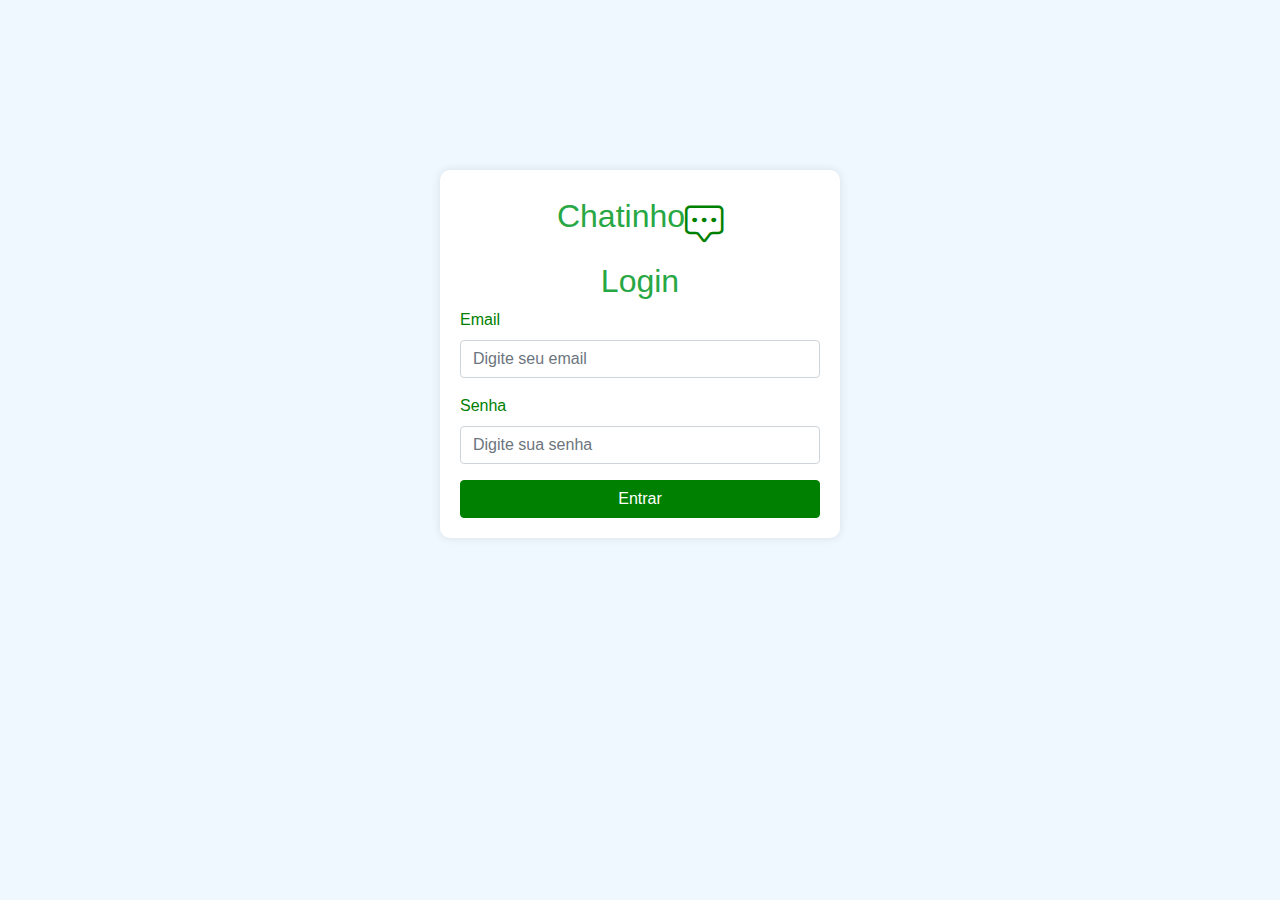
<file: index.html>
<!DOCTYPE html>
<html lang="pt-br">
<head>
    <meta charset="UTF-8">
    <meta name="viewport" content="width=device-width, initial-scale=1.0">
    <title>Chatinho</title>
    <link rel="icon" href="chat-square-dots-_1_.png" type="image/png">
    <link href="https://stackpath.bootstrapcdn.com/bootstrap/4.5.2/css/bootstrap.min.css" rel="stylesheet">
    <link rel="stylesheet" href="https://cdn.jsdelivr.net/npm/bootstrap-icons@1.11.3/font/bootstrap-icons.min.css">
    <link rel="stylesheet" href="style.css">
</head>
<body>
    <div class="login-container">
        <div class=" d-flex justify-content-center align-items-center">
            <div class="btn d-flex text-center">
                <h2 class="text-center text-primary text-success">Chatinho</h2>
                <i class="bi bi-chat-square-dots" style="font-size: 3vw; color: green;"></i>
            </div>
        </div>
        <h2 class="text-center text-primary text-success">Login</h2>
        <form>
            <div class="form-group">
                <label for="email" class="form-label">Email</label>
                <input type="email" class="form-control" id="email" placeholder="Digite seu email">
            </div>
            <div class="form-group">
                <label for="password" class="form-label">Senha</label>
                <input type="password" class="form-control" id="password" placeholder="Digite sua senha">
            </div>
                <a href="listar.html" class="btn login-btn btn-block text-white">Entrar</a>
        </form>
    </div>
    <script src="https://code.jquery.com/jquery-3.5.1.slim.min.js"></script>
    <script src="https://cdn.jsdelivr.net/npm/@popperjs/core@2.11.5/dist/umd/popper.min.js"></script>
    <script src="https://stackpath.bootstrapcdn.com/bootstrap/4.5.2/js/bootstrap.min.js"></script>
</body>
</html>
</file>
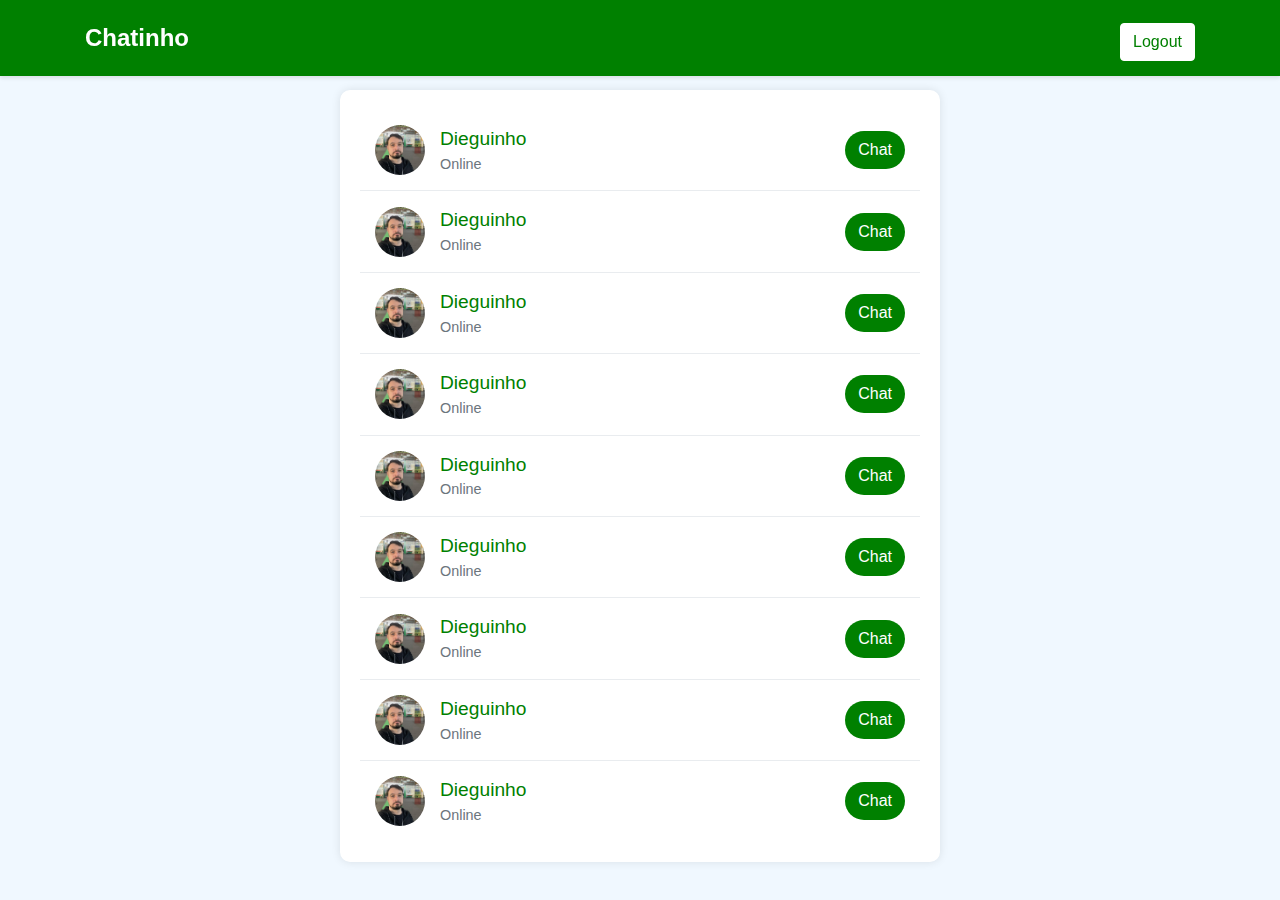
<file: listar.html>
<!DOCTYPE html>
<html lang="pt-br">
<head>
    <meta charset="UTF-8">
    <meta name="viewport" content="width=device-width, initial-scale=1.0">
    <title>Chatinho</title>
    <link rel="icon" href="chat-square-dots-_1_.png" type="image/png">
    <link href="https://stackpath.bootstrapcdn.com/bootstrap/4.5.2/css/bootstrap.min.css" rel="stylesheet">
    <link rel="stylesheet" href="style.css">
</head>
<body>
    <header class="header">
        <div class="container">
            <div class="d-flex justify-content-between align-items-end">
                <a href="#" class="navbar-brand">Chatinho</a>
                <a href="index.html" class="btn btn-logout">Logout</a>
            </div>
        </div>
    </header>

    <div class="contacts-container">
        <div class="contact-item">
            <div class="contact-info">
                <img src="./assets/sorDiego.jpg" alt="Foto de Usuário 1" class="contact-photo">
                <div>
                    <div class="contact-name">Dieguinho</div>
                    <div class="contact-status">Online</div>
                </div>
            </div>
            <a href="mensagm.html" class="btn contact-btn">Chat</a>
        </div>
        <div class="contact-item">
            <div class="contact-info">
                <img src="./assets/sorDiego.jpg" alt="Foto de Usuário 1" class="contact-photo">
                <div>
                    <div class="contact-name">Dieguinho</div>
                    <div class="contact-status">Online</div>
                </div>
            </div>
            <button class="btn contact-btn">Chat</button>
        </div>
        <div class="contact-item">
            <div class="contact-info">
                <img src="./assets/sorDiego.jpg" alt="Foto de Usuário 1" class="contact-photo">
                <div>
                    <div class="contact-name">Dieguinho</div>
                    <div class="contact-status">Online</div>
                </div>
            </div>
            <button class="btn contact-btn">Chat</button>
        </div>
        <div class="contact-item">
            <div class="contact-info">
                <img src="./assets/sorDiego.jpg" alt="Foto de Usuário 1" class="contact-photo">
                <div>
                    <div class="contact-name">Dieguinho</div>
                    <div class="contact-status">Online</div>
                </div>
            </div>
            <button class="btn contact-btn">Chat</button>
        </div>
        <div class="contact-item">
            <div class="contact-info">
                <img src="./assets/sorDiego.jpg" alt="Foto de Usuário 1" class="contact-photo">
                <div>
                    <div class="contact-name">Dieguinho</div>
                    <div class="contact-status">Online</div>
                </div>
            </div>
            <button class="btn contact-btn">Chat</button>
        </div>
        <div class="contact-item">
            <div class="contact-info">
                <img src="./assets/sorDiego.jpg" alt="Foto de Usuário 1" class="contact-photo">
                <div>
                    <div class="contact-name">Dieguinho</div>
                    <div class="contact-status">Online</div>
                </div>
            </div>
            <button class="btn contact-btn">Chat</button>
        </div>
        <div class="contact-item">
            <div class="contact-info">
                <img src="./assets/sorDiego.jpg" alt="Foto de Usuário 1" class="contact-photo">
                <div>
                    <div class="contact-name">Dieguinho</div>
                    <div class="contact-status">Online</div>
                </div>
            </div>
            <button class="btn contact-btn">Chat</button>
        </div>
        <div class="contact-item">
            <div class="contact-info">
                <img src="./assets/sorDiego.jpg" alt="Foto de Usuário 1" class="contact-photo">
                <div>
                    <div class="contact-name">Dieguinho</div>
                    <div class="contact-status">Online</div>
                </div>
            </div>
            <button class="btn contact-btn">Chat</button>
        </div>
        <div class="contact-item">
            <div class="contact-info">
                <img src="./assets/sorDiego.jpg" alt="Foto de Usuário 1" class="contact-photo">
                <div>
                    <div class="contact-name">Dieguinho</div>
                    <div class="contact-status">Online</div>
                </div>
            </div>
            <button class="btn contact-btn">Chat</button>
        </div>
        <!-- Mais contatos podem ser adicionados aqui -->
    </div>

    <!-- Bootstrap JS and dependencies -->
    <script src="https://code.jquery.com/jquery-3.5.1.slim.min.js"></script>
    <script src="https://cdn.jsdelivr.net/npm/@popperjs/core@2.11.5/dist/umd/popper.min.js"></script>
    <script src="https://stackpath.bootstrapcdn.com/bootstrap/4.5.2/js/bootstrap.min.js"></script>
</body>
</html>
</file>
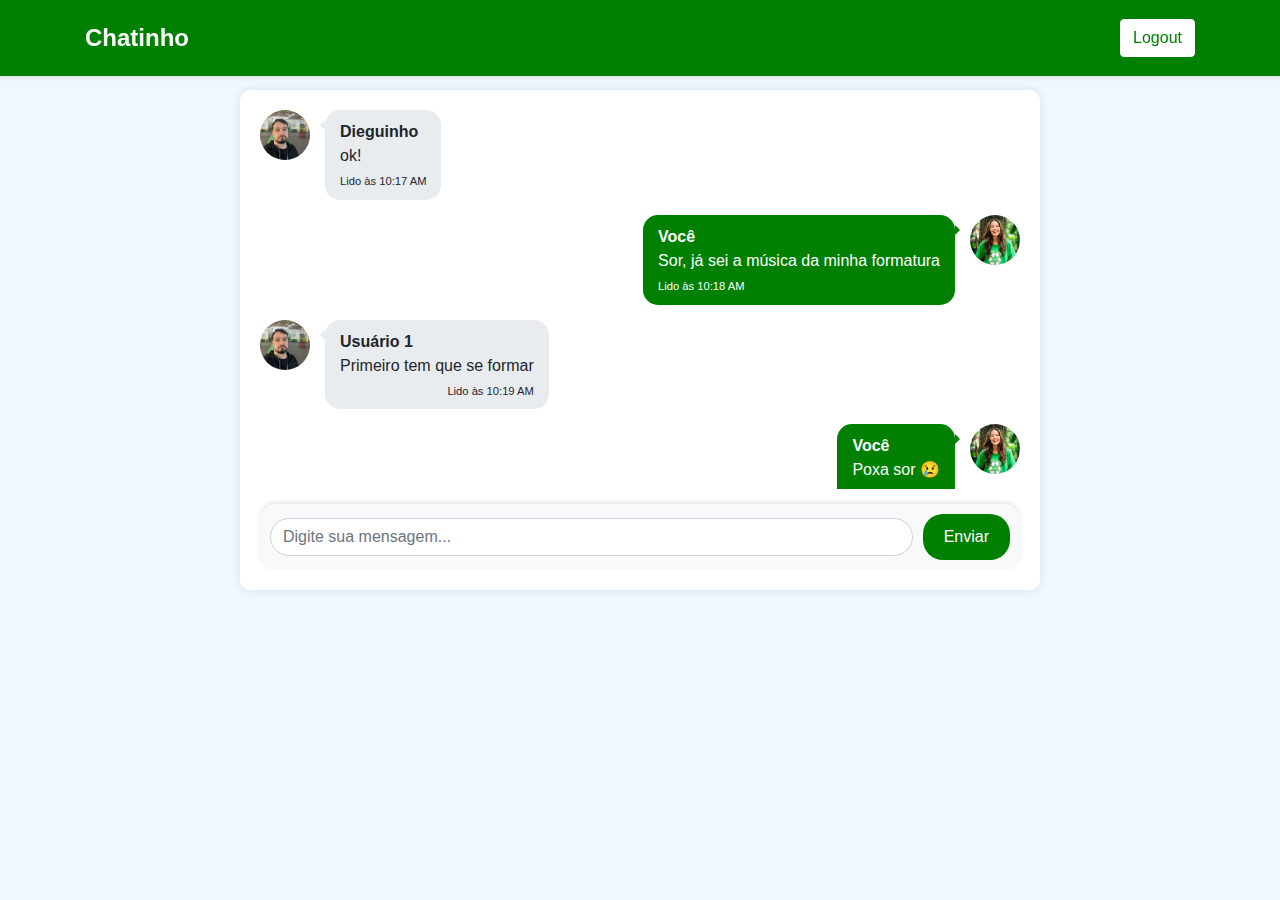
<file: mensagm.html>
<!DOCTYPE html>
<html lang="pt-br">
<head>
    <meta charset="UTF-8">
    <meta name="viewport" content="width=device-width, initial-scale=1.0">
    <title>Chatinho</title>
    <link rel="icon" href="chat-square-dots-_1_.png" type="image/png">
    <link href="https://stackpath.bootstrapcdn.com/bootstrap/4.5.2/css/bootstrap.min.css" rel="stylesheet">
    <link rel="stylesheet" href="style.css">
</head>
<body>
    <header class="header">
        <div class="container">
            <div class="d-flex justify-content-between align-items-center">
                <a href="#" class="navbar-brand">Chatinho</a>
                <a href="index.html" class="btn btn-logout">Logout</a>
            </div>
        </div>
    </header>
    <div class="chat-container">
        <div class="messages">
            <div class="chat-message">
                <img src="./assets/sorDiego.jpg" alt="Foto de Usuário 1" class="profile-photo">
                <div class="message-content">
                    <div class="message-header">Dieguinho</div>
                    <div class="message-text">ok!</div>
                    <div class="read-time">Lido às 10:17 AM</div>
                </div>
            </div>
            <div class="chat-message sent">
                <img src="./assets/person.jpeg" alt="Minha Foto" class="profile-photo">
                <div class="message-content">
                    <div class="message-header">Você</div>
                    <div class="message-text">Sor, já sei a música da minha formatura</div>
                    <div class="read-time">Lido às 10:18 AM</div>
                </div>
            </div>
            <div class="chat-message">
                <img src="./assets/sorDiego.jpg" alt="Foto de Usuário 1" class="profile-photo">
                <div class="message-content">
                    <div class="message-header">Usuário 1 </div>
                    <div class="message-text">Primeiro tem que se formar</div>
                    <div class="read-time">Lido às 10:19 AM</div>
                </div>
            </div>
            <div class="chat-message sent">
                <img src="./assets/person.jpeg" alt="Minha Foto" class="profile-photo">
                <div class="message-content">
                    <div class="message-header">Você</div>
                    <div class="message-text">Poxa sor 😢</div>
                    <div class="read-time">Lido às 10:20 AM</div>
                </div>
            </div>
        </div>
        <div class="chat-input">
            <input type="text" class="form-control " placeholder="Digite sua mensagem...">
            <button class="btn btn-send" type="button">Enviar</button>
        </div>
    </div>
    <script src="https://code.jquery.com/jquery-3.5.1.slim.min.js"></script>
    <script src="https://cdn.jsdelivr.net/npm/@popperjs/core@2.11.5/dist/umd/popper.min.js"></script>
    <script src="https://stackpath.bootstrapcdn.com/bootstrap/4.5.2/js/bootstrap.min.js"></script>
</body>
</html>
</file>
<file: style.css>
body {
    background-color: #f0f8ff; /* Um tom suave de azul para o fundo */
}
.login-container {
    max-width: 400px;
    margin: 100px auto;
    padding: 20px;
    background-color: #ffffff;
    border-radius: 10px;
    box-shadow: 0 0 10px rgba(0, 0, 0, 0.1);
}
.login-btn {
    background-color: green;
    border-color: green;
}
.login-btn:hover {
    background-color: green;
    border-color: green;
}
.form-control:focus {
    border-color: green;
    box-shadow: none;
}
.form-label {
    color: green; 
}

/* LISTAR*/

body {
    background-color: #f0f8ff; /* Um tom suave de azul para o fundo */
    padding-top: 70px; /* Espaço para o header fixo */
}
.header {
    background-color: green;
    color: white;
    padding: 15px 0;
    position: fixed;
    top: 0;
    width: 100%;
    z-index: 1000;
    box-shadow: 0 2px 4px rgba(0, 0, 0, 0.1);
}
.header .navbar-brand {
    color: white;
    font-size: 1.5rem;
    font-weight: bold;
}
.header .btn-logout {
    background-color: white;
    color: green;
    border: 1px solid white;
}
.header .btn-logout:hover {
    background-color: #f8f9fa;
    color: green;
}
.contacts-container {
    max-width: 600px;
    margin: 20px auto;
    background-color: #ffffff;
    border-radius: 10px;
    box-shadow: 0 0 10px rgba(0, 0, 0, 0.1);
    padding: 20px;
}
.contact-item {
    padding: 15px;
    border-bottom: 1px solid #e9ecef;
    display: flex;
    align-items: center;
    justify-content: space-between;
}
.contact-item:last-child {
    border-bottom: none;
}
.contact-info {
    display: flex;
    align-items: center;
}
.contact-photo {
    width: 50px;
    height: 50px;
    border-radius: 50%;
    margin-right: 15px;
}
.contact-name {
    font-size: 1.2rem;
    color: green;
}
.contact-status {
    font-size: 0.9rem;
    color: #6c757d;
}
.contact-btn {
    background-color: green;
    color: white;
    border-radius: 20px;
}
.contact-btn:hover {
    background-color: green;
    color: white;
}

/* mensagens */
body {
    background-color: #f0f8ff; 
    padding-top: 70px; 
}
.header {
    background-color: green; 
    color: white;
    padding: 15px 0;
    position: fixed;
    top: 0;
    width: 100%;
    z-index: 1000;
    box-shadow: 0 2px 4px rgba(0, 0, 0, 0.1);
}
.header .navbar-brand {
    color: white;
    font-size: 1.5rem;
    font-weight: bold;
}
.header .btn-logout {
    background-color: white;
    color: green;
    border: 1px solid white;
}
.header .btn-logout:hover {
    background-color: #f8f9fa;
    color: green;
}
.chat-container {
    max-width: 800px;
    margin: 20px auto;
    background-color: #ffffff;
    border-radius: 10px;
    box-shadow: 0 0 10px rgba(0, 0, 0, 0.1);
    padding: 20px;
    height: 500px;
    display: flex;
    flex-direction: column;
}
.messages {
    flex-grow: 1;
    overflow-y: scroll;
    margin-bottom: 15px;
}
.chat-message {
    display: flex;
    align-items: flex-start;
    margin-bottom: 15px;
}
.chat-message .profile-photo {
    width: 50px;
    height: 50px;
    border-radius: 50%;
    margin-right: 15px;
}
.chat-message .message-content {
    background-color: #e9ecef;
    padding: 10px 15px;
    border-radius: 15px;
    position: relative;
    max-width: 70%;
}
.chat-message .message-content::after {
    content: '';
    position: absolute;
    top: 10px;
    left: -10px;
    border-width: 5px;
    border-style: solid;
    border-color: transparent #e9ecef transparent transparent;
}
.chat-message .message-header {
    font-weight: bold;
}
.chat-message .message-time {
    font-size: 0.8rem;
    margin-left: 10px;
}
.chat-message .read-time {
    font-size: 0.7rem;
    margin-top: 5px;
    text-align: right;
}
.chat-message.sent {
    flex-direction: row-reverse;
}
.chat-message.sent .profile-photo {
    margin-left: 15px;
    margin-right: 0;
}
.chat-message.sent .message-content {
    background-color: green;
    color: white;
}
.chat-message.sent .message-content::after {
    left: auto;
    right: -10px;
    border-color: transparent transparent transparent green;
}
.chat-message.sent .read-time {
    text-align: left;
}
.chat-input {
    display: flex;
    align-items: center;
    padding: 10px;
    background-color: #f8f9fa;
    border-radius: 15px;
    box-shadow: 0 -2px 4px rgba(0, 0, 0, 0.1);
}
.chat-input .form-control {
    border-radius: 20px;
    margin-right: 10px;
}
.chat-input .btn-send {
    background-color: green;
    color: white;
    border-radius: 20px;
    padding: 10px 20px;
}
.chat-input .btn-send:hover {
    background-color: green;
    color: white;
}
</file>
